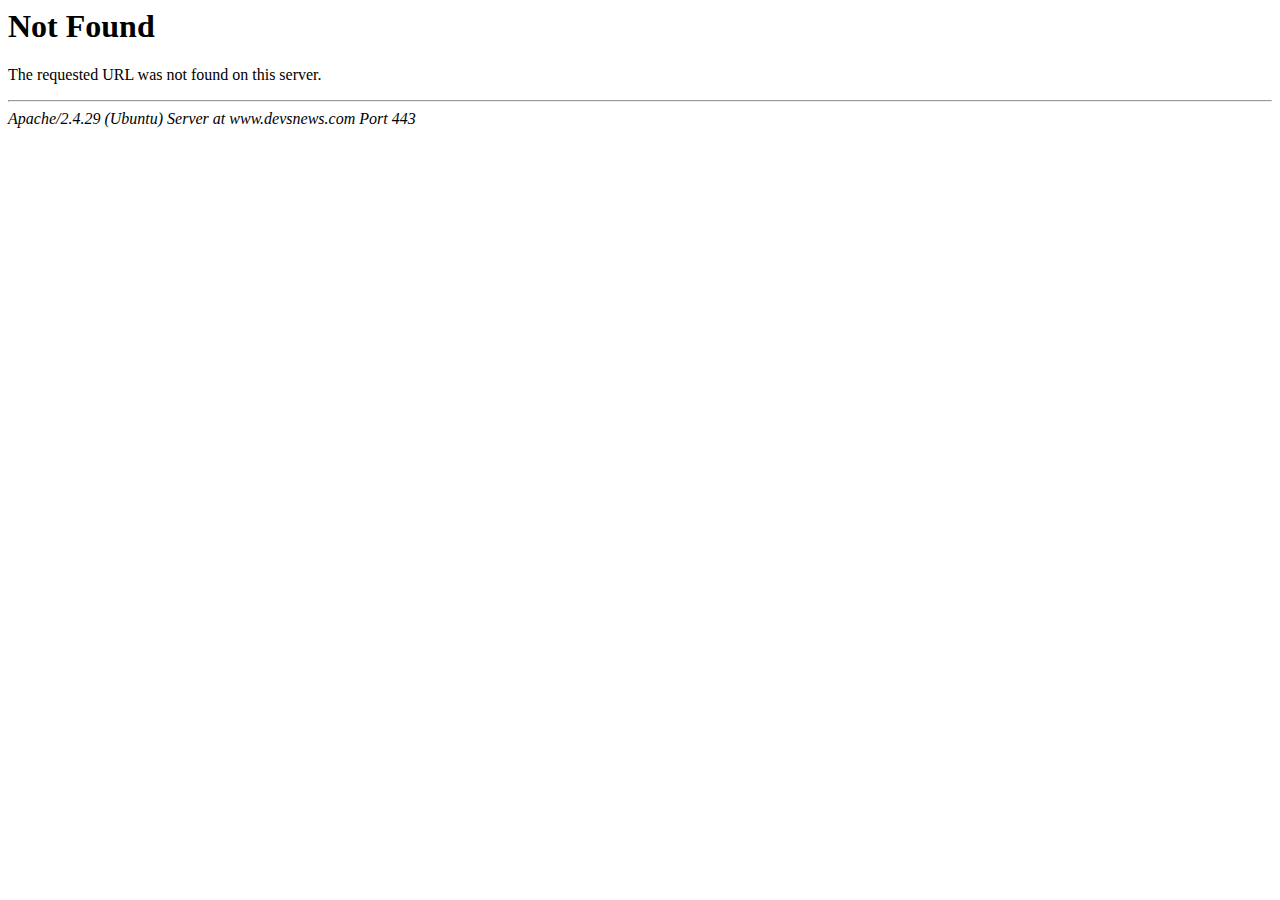
<file: static/priya/css/owl.video.play.html>
<!DOCTYPE HTML PUBLIC "-//IETF//DTD HTML 2.0//EN">
<html><head>
<title>404 Not Found</title>
</head><body>
<h1>Not Found</h1>
<p>The requested URL was not found on this server.</p>
<hr>
<address>Apache/2.4.29 (Ubuntu) Server at www.devsnews.com Port 443</address>
</body></html>
</file>
